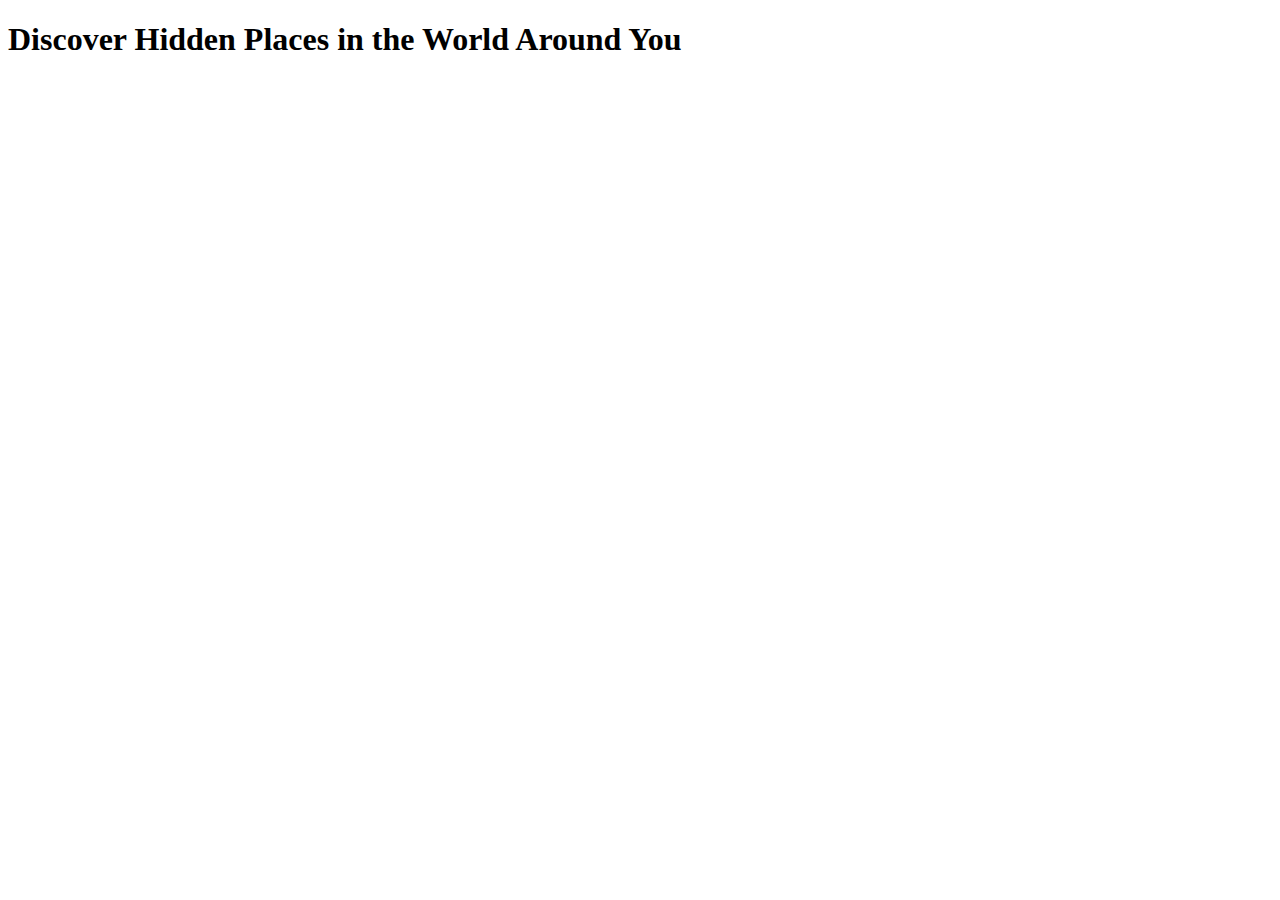
<file: Excursion-1/index.html>
<!DOCTYPE html>
<html lang="en">
<head>
  <meta charset="UTF-8">
  <meta name="viewport" content="width=device-width, initial-scale=1.0">
  <meta http-equiv="X-UA-Compatible" content="ie=edge">
  <title>Excursio Project</title>
</head>
<body>
<h1>Discover Hidden Places in the World Around You</h1>
</body>
</html>
</file>
